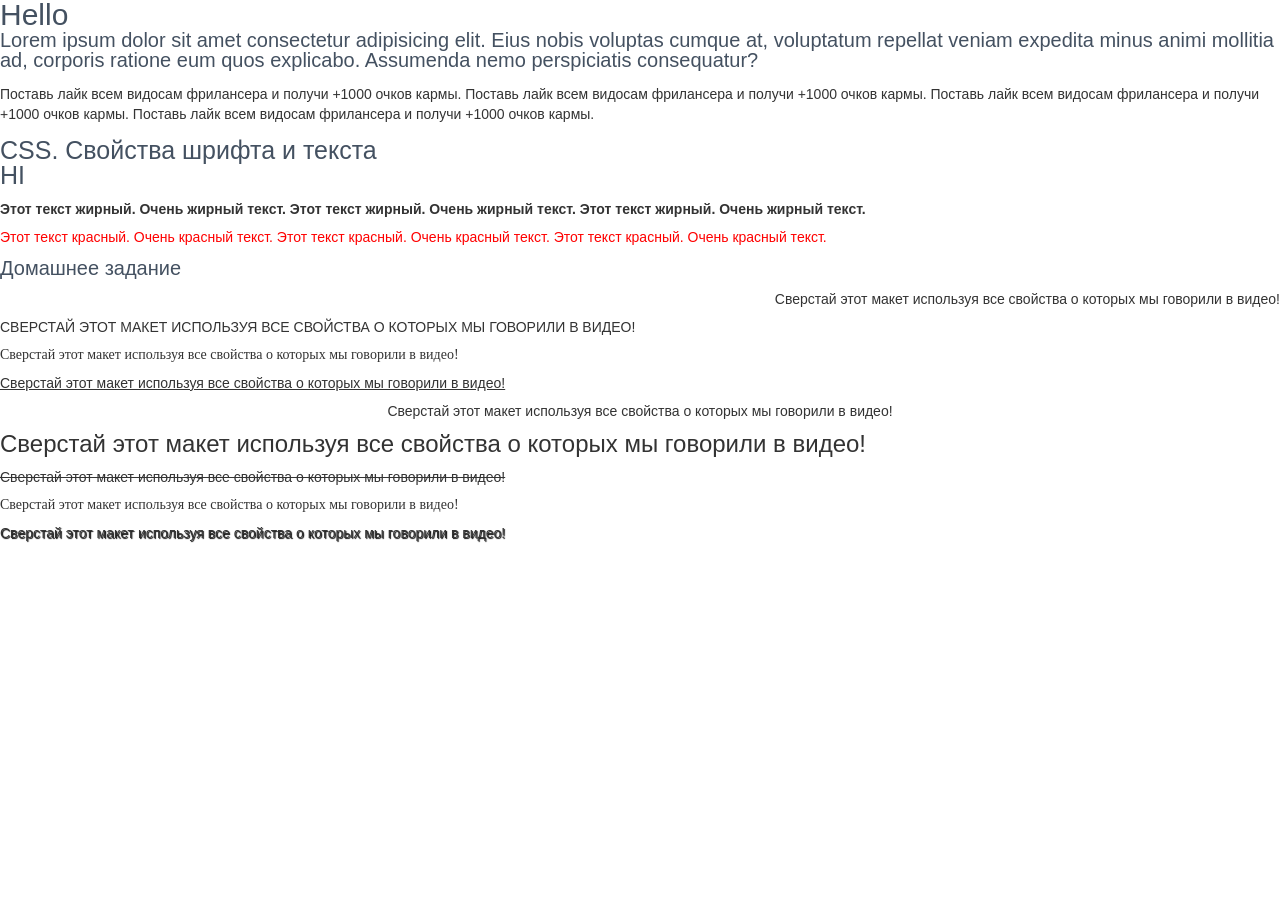
<file: index.html>
<html lang="ru">
<head>

	<title>Знакомство с тегами</title>
	<meta http-equiv="content-type" content="text/html;charset=utf-8"/>
	<link rel="stylesheet" href="css/style.css">
</head>
<body>
<h1>Hello </h1>
<h3>Lorem ipsum dolor sit amet consectetur adipisicing elit. Eius nobis voluptas cumque at, voluptatum repellat veniam expedita minus animi mollitia ad, corporis ratione eum quos explicabo. Assumenda nemo perspiciatis consequatur?</h3>
<br>
<p class="text">
	Поставь лайк всем видосам фрилансера и получи +1000 очков кармы. Поставь лайк всем видосам фрилансера и получи +1000 очков кармы. Поставь лайк всем видосам фрилансера и получи +1000 очков кармы. Поставь лайк всем видосам фрилансера и получи +1000 очков кармы. 
</p>
<br>
<h2>CSS. Свойства шрифта и текста</h2>
<h2>HI</h2>
<br>
<p class="bold">
	Этот текст жирный. Очень жирный текст. Этот текст жирный. Очень жирный текст. Этот текст жирный. Очень жирный текст. 
</p>
<br>
<p class="red">Этот текст красный. Очень красный текст. Этот текст красный. Очень красный текст. Этот текст красный. Очень красный текст. 
</p>
<br>
<!--dddkjfkdfjkd example@gmail.com-->
<h3>Домашнее задание</h3>
<br>
<p class="right">Сверстай этот макет используя все свойства о которых мы говорили в видео!</p>
<br>
<p class="transform">Сверстай этот макет используя все свойства о которых мы говорили в видео!</p>
<br>
<p class="italic">Сверстай этот макет используя все свойства о которых мы говорили в видео!</p>
<br>
<p class="decoration">Сверстай этот макет используя все свойства о которых мы говорили в видео!</p>
<br>
<p class="center">Сверстай этот макет используя все свойства о которых мы говорили в видео!</p>
<br>
<p class="fontsize24">Сверстай этот макет используя все свойства о которых мы говорили в видео!</p>
<br>
<p class="linethrough">Сверстай этот макет используя все свойства о которых мы говорили в видео!</p>
<br>
<p class="fonttimes">Сверстай этот макет используя все свойства о которых мы говорили в видео!</p>
<br>
<p class="shadow">Сверстай этот макет используя все свойства о которых мы говорили в видео!</p>


</body>
</html>
</file>
<file: css/style.css>
*{
	padding: 0;
	margin: 0;
	border: 0;
}
*.*:before,:after{
	-moz-box-sizing:border-box;
	-webkit-box-sizing: before-box;
	box-sizing:  border-box;
}
:focus,:active{outline:  none;}
a:focus,a:active{outline: none;}

nav,footer,aside{display: block;}

html,body{
	height: 100%;
	width: 100%;
	font-size: 100%;
	line-height: 1;
	font-size: 14px;
	-ms-text-size-adjust:100%;
	-moz-text-size-adjust:100%;
	-webkit-text-size-adjust:100%;
}
input,button,textarea{font-size: inherit;}

input::-ms-clear{display: none;}
button{cursor: pointer;}
button::-moz-focus-inner {padding: 0;border: 0;}
a, a:visited{text-decoration: none;}
a:hover{text-decoration: none;}
ul li{list-style: none;}
img{vertical-align: top;}
h1,h2,h3,h4,h5,h6{font-size: inherit;font-weight: 400;}

body{
	font-family: Arial, "Helvetica Neue", Helvetica, sans-serif;
}
h1{
	color: #445161;
	font-size: 30px;
}
h2{
	color: #445161;
	font-size: 25px;
}
.text {
	color: #333333;
	line-height: 20px;
}
.bold {
	color: #333333;
	font-weight: bold;
}
.red {
	color: #ff0000;
	
}
h3{
	color: #445161;
	font-size: 20px;
}
.right{
	color: #333333;
	font-size: 14px;
	text-align: right;
}
.transform{
	color: #333333;
	text-transform: uppercase;
}
.italic{
	color: #333333;
	font-family: "Arial - Italic MT";
}
.decoration{
	color: #333333;
	text-decoration: underline;
}
.center{
	color: #333333;
	text-align: center;
}
.fontsize24{
	color: #333333;
	font-size: 24px;
	line-height: 24px;
}
.linethrough{
	color: #333333;
	text-decoration: line-through;
}
.fonttimes{
	color: #333333;
	font-family: "Times New Roman PSMT";
}
.shadow{
	color: #333333;
	text-shadow: 1px 1px 1px #000000;
}
</file>
